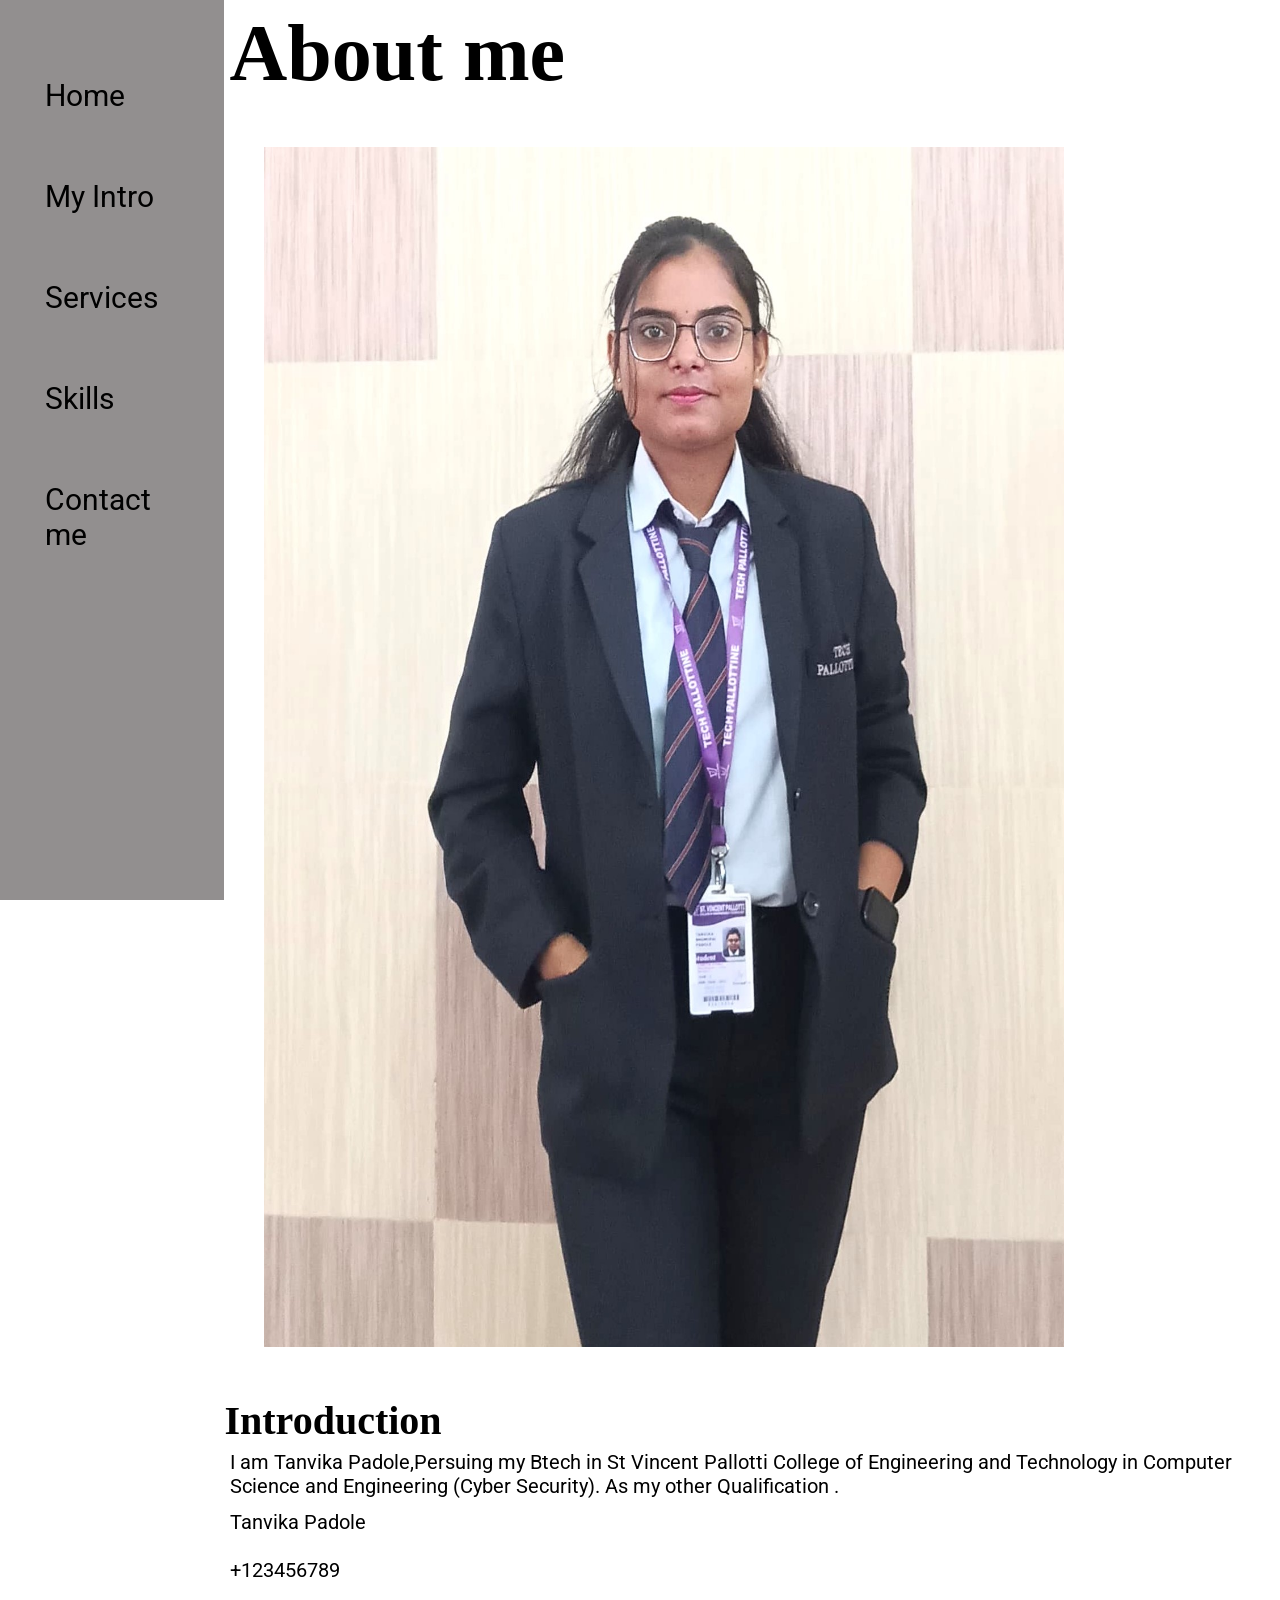
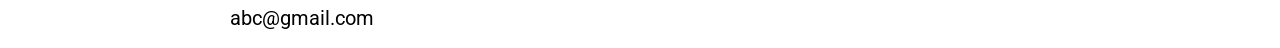
<file: intro.html>
<!DOCTYPE html>
<html lang="en">
<head>
        <meta charset="UTF-8">
        <meta http-equiv="X-UA-Compatible" content ="IE=edge">
        <meta name="viewport"content="widthc,intial-scale=1.0">
        <title>
            Tanvika Padole -Web Developer,Programmer,
        </title>
        <link rel="stylesheet" href="style.css">
</head>
<body>
    <div class="container">
       <div class="sidebar">
            
            <nav>
                <ul>
                    <li><a href="/"> Home  </a></li>
                    <li><a href="/intro.html">My Intro</a></li>
                    <li><a href="/Services.html">Services</a></li>
                    <li><a href="/skill.html">Skills</a></li>
                    <li><a href="/Contact.html">Contact me</a></li>

                </ul>

            </nav>
        </div>
        
        <div class ="main">
            <div class="about">
             <h1>About me</h1>
             <div class="devpic">
                <img src="p9.jpg"  alt=" tanvika padole">
            </div>
            
              <h4>Introduction</h4>
              <div class="about-text">          
                 <p>I am Tanvika Padole,Persuing my Btech in St Vincent Pallotti College of Engineering and Technology in Computer Science and Engineering (Cyber Security).
                As my other Qualification .
               </p>
             <div class ="information">
                <div class="info-Box">
                    <i class="bx bxs-users"></i>
                    <span>Tanvika Padole</span>
                </div>
                <div class="info-Box">
                    <i class="bx bxs-users"></i>
                    <span>+123456789</span>
                </div>
                <div class="info-Box">
                    <i class="bx bxs-users"></i>
                    <span>abc@gmail.com</span>
                </div>
             </div>
            
        
            
                
            </div> 
        </div>

        
    </div>    
            

        
           
    
    

</body>
    
</html>
</file>
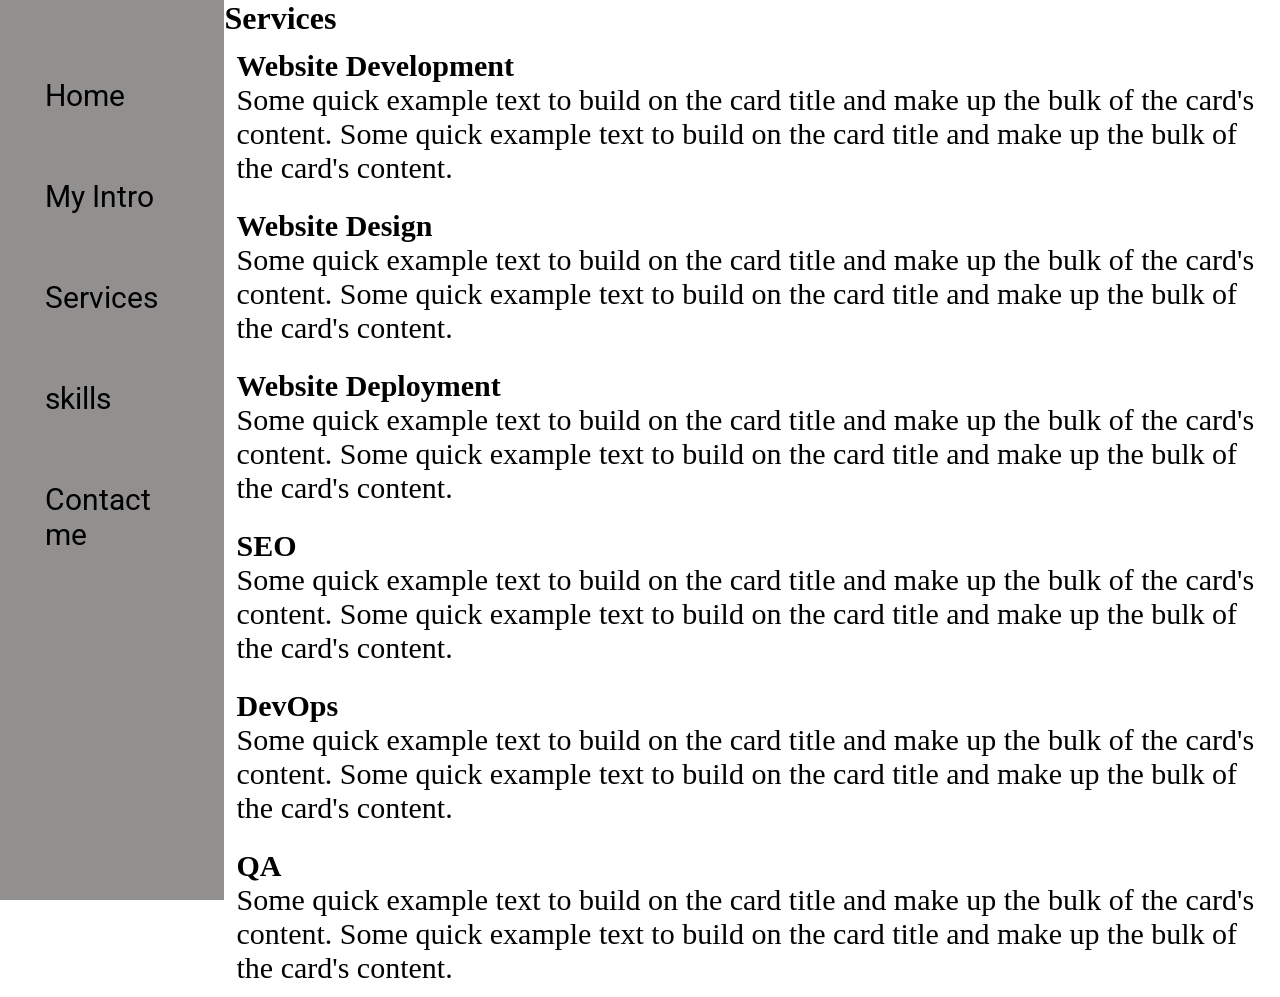
<file: Services.html>
<!DOCTYPE html>
<html lang="en">
<head>
        <meta charset="UTF-8">
        <meta http-equiv="X-UA-Compatible" content ="IE=edge">
        <meta name="viewport"content="widthc,intial-scale=1.0">
        <title>
            Tanvika Padole -Web Developer,Programmer
        </title>
        <link rel="stylesheet" href="style.css">
</head>

    <div class="container">
       <div class="sidebar">
            
            <nav>
                <ul>
                    <li><a href="/"> Home  </a></li>
                    <li><a href="/intro.html">My Intro</a></li>
                    <li><a href="/Services.html">Services</a></li>
                    <li><a href="/skill.html">skills</a></li>
                    <li><a href="/Contact.html">Contact me</a></li>

                </ul>

            </nav>
        </div>
        
        <div  class ="main">
            <h1 class text="center">Services</h1>
                <div class="row">
                        <div class="col-lg-4 mt-4">
                            <div class="card servicesText">
                                <div class="card-body">
                                    <i class="fas servicesIcon fa-clock"></i>
                                    <h4 class="card-title mt-3">Website Development</h4>
                                    <p class="card-text mt-3">Some quick example text to build on the card title and make up the bulk of the card's content.
                                        Some quick example text to build on the card title and make up the bulk of the card's content.
                                    </p>
                                </div>
                            </div>  
                        </div>
                        <div class="col-lg-4 mt-4">
                            <div class="card servicesText">
                                <div class="card-body">
                                    <i class='fas servicesIcon fa-layer-group'></i>
                                    <h4 class="card-title mt-3">Website Design</h4>
                                    <p class="card-text mt-3">Some quick example text to build on the card title and make up the bulk of the card's content.
                                        Some quick example text to build on the card title and make up the bulk of the card's content.
                                    </p>
                                </div>
                            </div>  
                        </div>
                
                        <div class="col-lg-4 mt-4">
                            <div class="card servicesText">
                                <div class="card-body">
                                    <i class='far servicesIcon fa-check-circle'></i>
                                    <h4 class="card-title mt-3">Website Deployment</h4>
                                    <p class="card-text mt-3">Some quick example text to build on the card title and make up the bulk of the card's content.
                                        Some quick example text to build on the card title and make up the bulk of the card's content.
                                    </p>
                                </div>
                            </div>  
                        </div>
                </div>  
        
                    <div class="row">
                        <div class="col-lg-4 mt-4">
                            <div class="card servicesText">
                                <div class="card-body">
                                    <i class='fas servicesIcon fa-search'></i>
                                    <h4 class="card-title mt-3">SEO</h4>
                                    <p class="card-text mt-3">Some quick example text to build on the card title and make up the bulk of the card's content.
                                        Some quick example text to build on the card title and make up the bulk of the card's content.
                                    </p>
                                </div>
                            </div>  
                        </div>
        
                        <div class="col-lg-4 mt-4">
                            <div class="card servicesText">
                                <div class="card-body">
                                    <i class='fas servicesIcon fa-shield-alt'></i>
                                    <h4 class="card-title mt-3">DevOps</h4>
                                    <p class="card-text mt-3">Some quick example text to build on the card title and make up the bulk of the card's content.
                                        Some quick example text to build on the card title and make up the bulk of the card's content.
                                    </p>
                                </div>
                            </div>  
                        </div>
        
                        <div class="col-lg-4 mt-4">
                            <div class="card servicesText">
                                <div class="card-body">
                                    <i class='fas servicesIcon fa-wrench'></i>
                                    <h4 class="card-title mt-3">QA</h4>
                                    <p class="card-text mt-3">Some quick example text to build on the card title and make up the bulk of the card's content.
                                        Some quick example text to build on the card title and make up the bulk of the card's content.
                                    </p>
                                </div>
                            </div>  
                        </div>
                    </div>    
                
            
            
        </div>
          

    </div>    
    
        
           
    
    

</body>
    
</html>
</file>
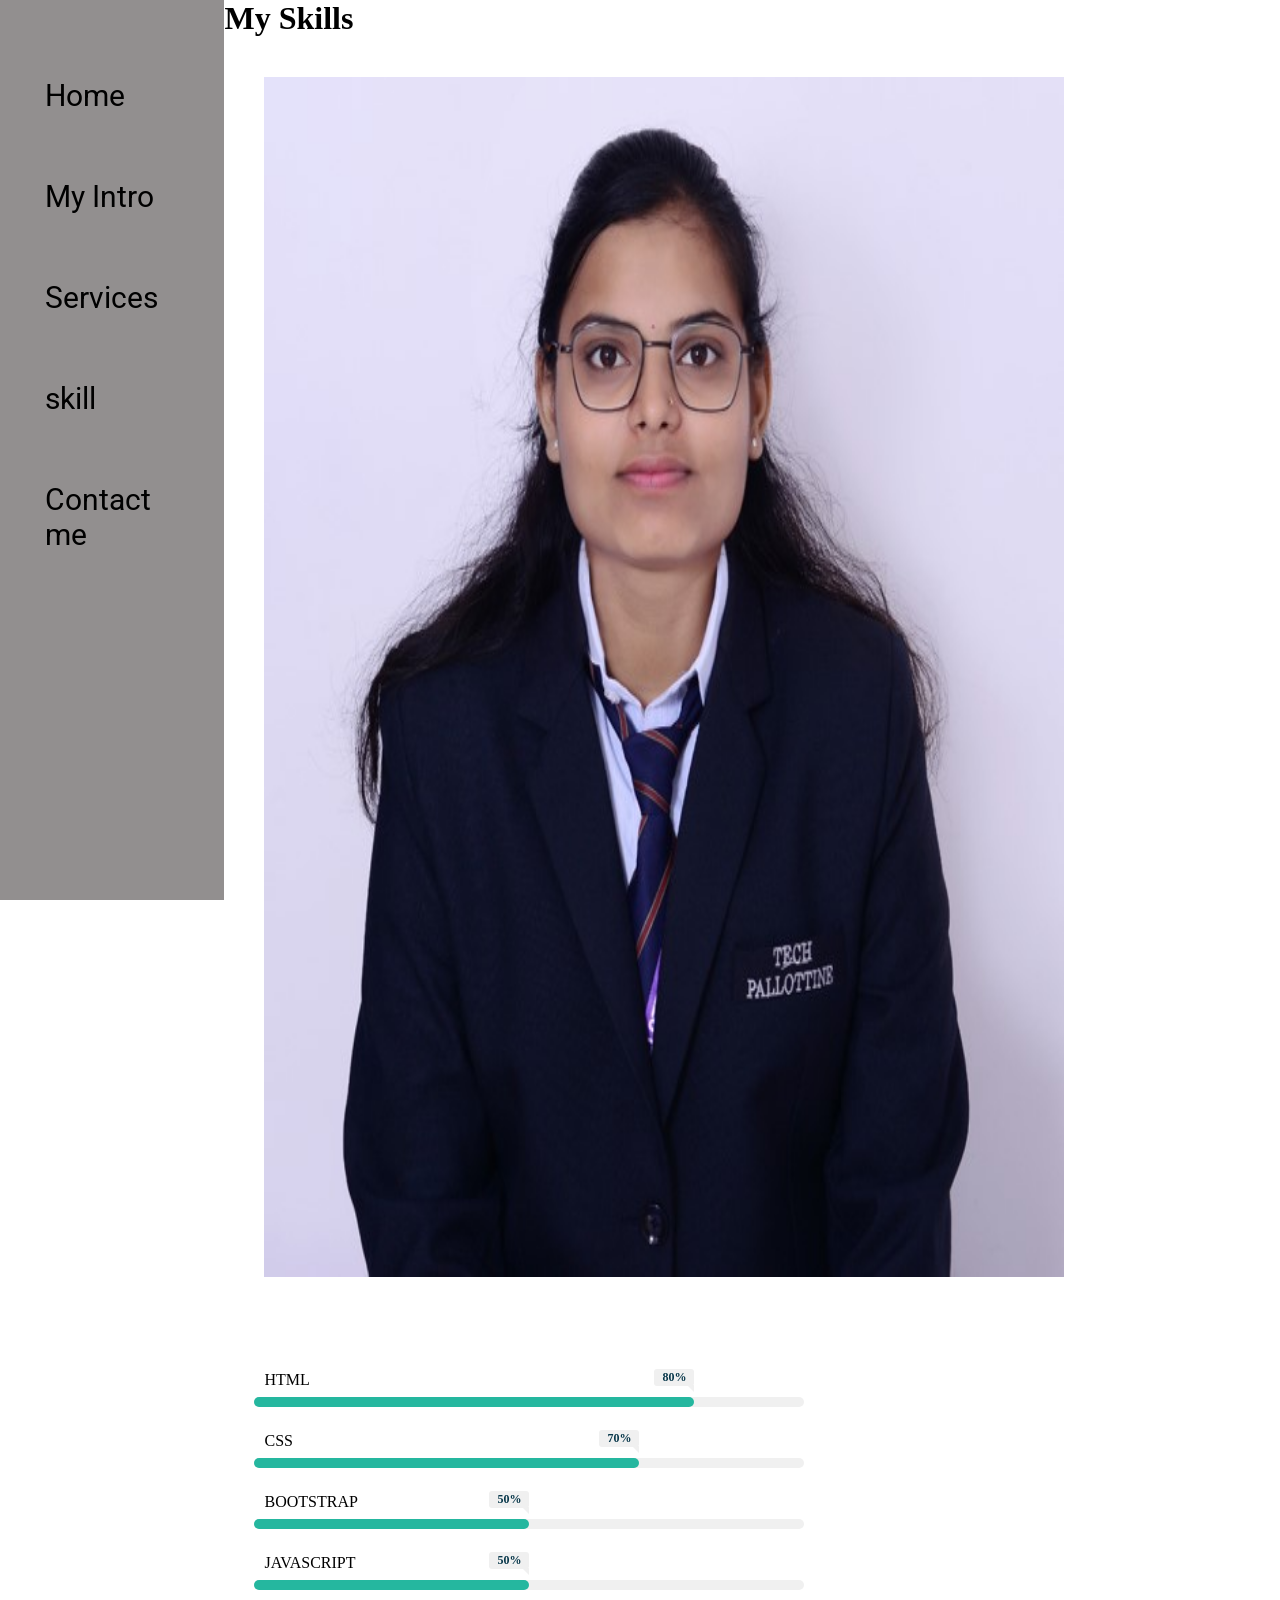
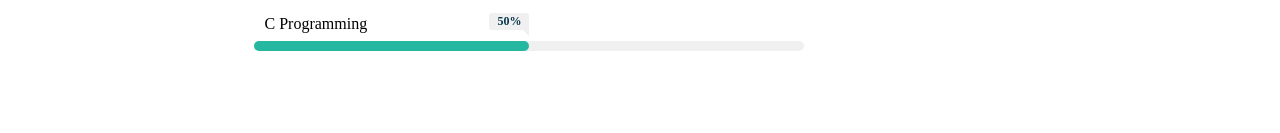
<file: skill.html>
<!DOCTYPE html>
<html lang="en">
<head>
        <meta charset="UTF-8">
        <meta http-equiv="X-UA-Compatible" content ="IE=edge">
        <meta name="viewport"content="widthc,intial-scale=1.0">
        <title>
            Tanvika Padole -Web Developer,Programmer,
        </title>
        <link rel="stylesheet" href="style.css">
</head>
<body>
    <div class="container">
       <div class="sidebar">
            
            <nav>
                <ul>
                    <li><a href="/"> Home  </a></li>
                    <li><a href="/intro.html">My Intro</a></li>
                    <li><a href="/Services.html">Services</a></li>
                    <li><a href="/skill.html">skill</a></li>
                    <li><a href="/Contact.html">Contact me</a></li>

                </ul>

            </nav>
        </div>
        <div class ="main">
            <div class="skills">
              
                <div class="right-content">
                  <div>
                    <h1 class="skills-heading">My Skills</h1>
                    <div class="devpic">
                      <img src="photo1.jpg"  alt=" tanvika padole">
                  </div>
                  
                  </div>
                  <div class="skills-bar">
                    <div class="bar">
                      <div class="info">
                        <span>HTML</span>
                      </div>
                      <div class="progress-line"><span class="html"></span></div>
                      <div class="bar">
                        <div class="info">
                            <span>CSS</span>
                          </div>
                          <div class="progress-line"><span class="css"></span></div>
                          <div class="bar">
                            <div class="info">
                              <span>BOOTSTRAP</span>
                            </div>
                            <div class="progress-line"><span class="bootstrap"></span></div>
                            <div class="bar">
                              <div class="info">
                                <span>JAVASCRIPT</span>
                              </div>
                              <div class="progress-line"><span class="javascript"></span></div>
                            </div>
                            <div class="bar">
                                <div class="info">
                                  <span>C Programming</span>
                                </div>
                                <div class="progress-line"><span class="c"></span></div>
                              </div>
                            </div>
                          </div>
                        </div>
                      </div>
                    </div>
                    <div class="work-arrow-2">
                      <p>
                        <a href="#my-works">Check out my work <i class="fas fa-arrow-down"></i></a>
              </p>
            </div>
          </div>
        </div>
      </div>
    </div>
         
    </div>
        
           
    
    

</body>
    
</html>
</file>
<file: style.css>
@import url('https://fonts.googleapis.com/css2?family=Roboto&family=Ubuntu:ital,wght@0,300;1,400&display=swap');
@import url('https://fonts.googleapis.com/css2?family=Roboto&family=Source+Code+Pro&family=Ubuntu:ital,wght@0,300;1,400&display=swap');

*{
    margin:0;
    padding:0;
}
.sidebar{
    background-color: rgb(146, 143, 143);
    
    font-family: 'Roboto', sans-serif;
    height:100vh;
}
.sidebar nav {
    padding:45px;
}
.sidebar nav li{
    list-style: none;
    font-size:30px;
    padding:33px 0;
}
.sidebar nav li a{
    text-decoration: none;
    color:black;
}
.main{
   /* background-color: yellow;*/
    width: 90vw ;

}
.container{
    display: flex;
}
.infocontainer{
   /* background-color: rgb(255, 0, 200);*/
    height:58vh;
    width:80vw;
    margin:144px auto;
    display:flex;
    justify-content: space-around;
}
.devInfo{
    display:flex;
    justify-content:center;
    flex-direction: column;
    font-family: 'Source Code Pro', monospace;
}
.hello{
    font-size: 65px;

}
.Name{
    font-size: 50px;
    font-weight:bold;
    font-family: 'Roboto', sans-serif;
}
.about{
    font-size:40px;
}
.moreabout{
    font-size: 22px;
    margin-top: 23px;
    font-family: 'Roboto', sans-serif;
}
.buttons{
    margin-top: 34px;
}

.btn{
    padding:9px 14px;
    border-radius: 22px;
    color:whitesmoke;
    background-color: rgb(10, 123, 123);
    font-weight:bold;
    font-size:21px;
    margin:0 3px;
    cursor:pointer;
}
.btn-sm{
    font-size: 17px;
}
.buttons button:hover{
    background-color:whitesmoke;
    color:rgb(4, 107, 107)
}
.devpic img{
    height:1200px;
    width: 800px;
    justify-content: space-around;
    padding: 40px;
    
}
.pic{
  height:100px;
  width: 240px;
  
  padding: 40px;
  
}
.contactform{
    padding:0 34px;
    padding-top: 144px;
    font-family: 'Roboto', sans-serif;
}
.contactform h1{
    font-family: 'Source Code Pro', monospace;
    text-align:center;
    padding: 12px 0;
}
.contactform form div{
    padding: 20px 0;
    display:flex;
     flex-direction: column;

}
.contactform form div input{
    width: 26vw;
    border-radius: 5px;
    margin:6px 0 0 0;
    padding:3px;

}
#emailHelp{
    font-size: 15px;
     color:rgb(36, 36, 207);
     margin:0 5px;
}
#form-check{
 flex-direction:row;

}
#form-check input{
    width: 24px;
    margin:3px 0;

}
.skills-heading.devpic{
  justify-content:space-around;

}
.skills-bar {
    padding: 25px 30px;
  }
  
  .skills-bar .bar {
    margin: 25px 0;
  }
  
  .skills-bar .bar .info span {
    font-size:80 ;
    font-weight: 500;
    padding: 10px;
  }
  
  .skills-bar .bar .info {
    margin-bottom: 8px;

  }
  .skills-bar .bar .progress-line {
    position: relative;
    height: 10px;
    width: 550px;
    background: #f0f0f0;
    border-radius: 10px;
    transform: scaleX(0);
    transform-origin: left;
    animation: animate 1s cubic-bezier(1, 0, 0.5, 1) forwards;
  }
  .bar .progress-line span {
    position: absolute;
    background: #25b79f;
    height: 100%;
    border-radius: 10px;
    transform: scaleX(0);
    transform-origin: left;
    animation: animate 1s 1s cubic-bezier(1, 0, 0.5, 1) forwards;
  }
  
  @keyframes animate {
    100% {
      transform: scaleX(1);
    }
  }
  
  .progress-line .html {
    width: 80%;
  }
  .progress-line .css {
    width: 70%;
  }
  .progress-line .bootstrap {
    width: 50%;
  }
  .progress-line .javascript {
    width: 50%;
  }
  .progress-line .c {
    width: 50%;
  }
  
  .bar .progress-line span::before {
    position: absolute;
    content: "";
    height: 0;
    right: 0;
    top: -12px;
    width: 0;
    border: 7px solid transparent;
    border-bottom-width: 0px;
    border-right-width: 0px;
    border-top-style: #f0f0f0;
    border-top-color: #f0f0f0;
  }
  
  .bar .progress-line span::after {
    position: absolute;
    right: 0;
    top: -28px;
    color: #07374a;
    font-size: 12px;
    font-weight: 700;
    background: #f0f0f0;
    padding: 1px 8px;
    border-radius: 3px;
  }
  
  .progress-line .html::after {
    content: "80%";
  }
  .progress-line .css::after {
    content: "70%";
  }
  .progress-line .bootstrap::after {
    content: "50%";
  }
  .progress-line .javascript::after {
    content: "50%";
  }
  .progress-line .c::after {
    content: "50%";
  }
  
  .navbar.solid {
    background-color: #07374a;
    transition: background-color 1s ease 0s;
    box-shadow: 0 0 4px rgb(7 55 74 / 20%);
    z-index: 500;
  }
  
  .navbar.solid .navbar-brand {
    display: inline-block;
    color: #f0f0e6;
    transition: color 1s ease 0s;
  }
  
  .navbar-brand {
    display: none;
    color: #f0f0e6;
    font-weight: 400;
  }
  
  .work-arrow {
    margin: 2rem 0;
  }
  
  .work-arrow a {
    font-size: 1rem;
    text-decoration: none;
    color: #25b79f;
  }
  
  .work-arrow-2 {
    margin: 2rem 0;
  }
  
  .work-arrow-2 a {
    font-size: 1rem;
    text-decoration: none;
    color: #25b79f;
    display: none;
  }
  .info-Box{
    font-size: 20px;
    
    font-family: 'Roboto', sans-serif;
    padding: 12px 0;

  }
  .about-text{
    font-size: 20px;
    padding :6px;
    
    font-family: 'Roboto', sans-serif;
  }
  .about h1{
    
    padding: 8px 5px;
  }
  .hamburger{
    position:absolute;
     cursor:pointer;
     top:10px;
     left:10px;
  }
  .cross{
    margin-left:  148px;
  }
  @media (max-width:1615px){
    *{
     /* background-color: rgb(231, 118, 118);*/
    }
    /*.sidebar{
      transform:translate(-443px,0px);
      position: absolute;
    }*/

  }
.card-body{
  font-size: 30px;
  padding: 12px;
}
</file>
